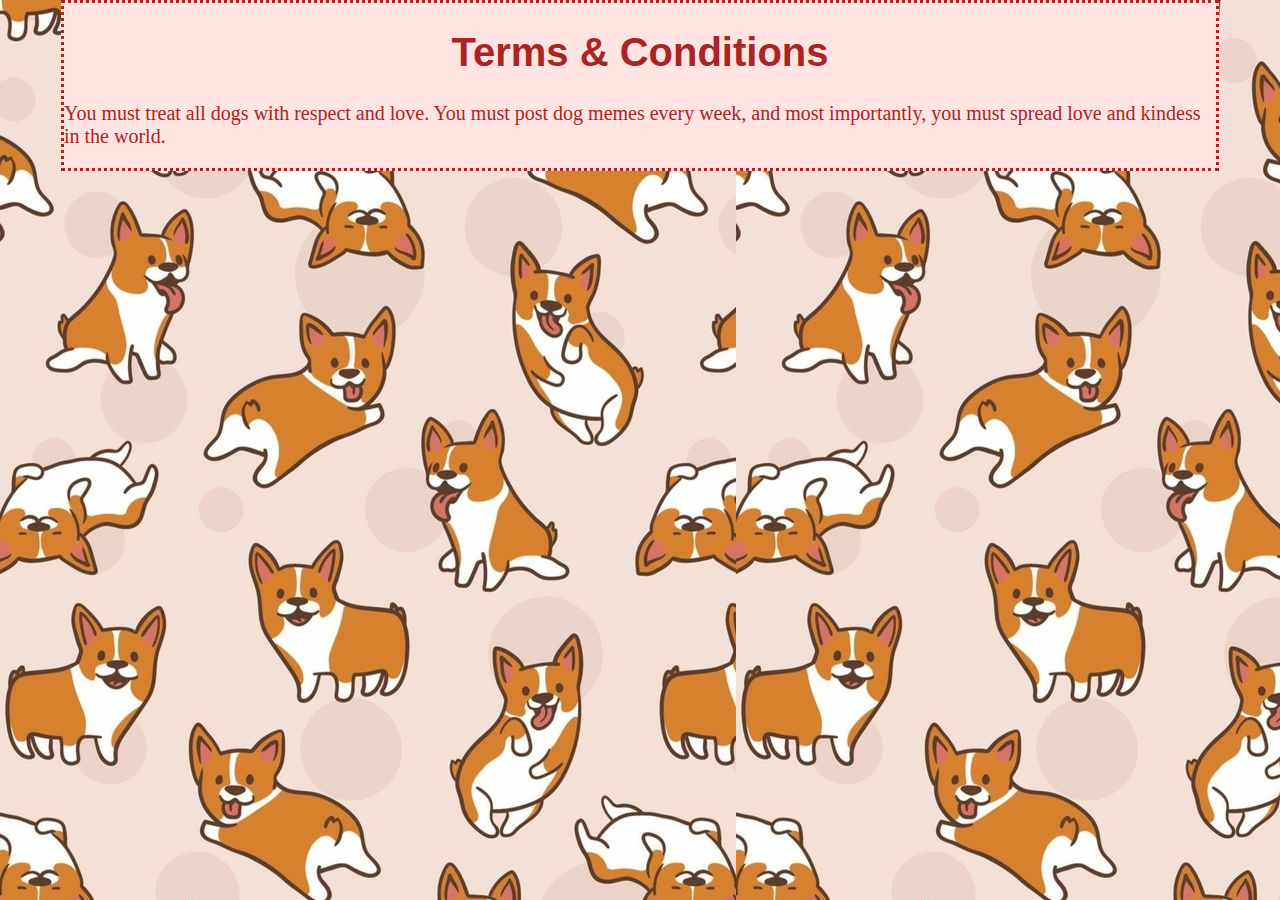
<file: Terms.html>
<!DOCTYPE html>
<html lang="en">

<head>
    <meta charset="UTF-8">
    <meta http-equiv="X-UA-Compatible" content="IE=edge">
    <meta name="viewport" content="width=device-width, initial-scale=1.0">
    <link rel="stylesheet" a href="./Style.css">
    <title>Terms And Conditions</title>
</head>

<body>
    <h1> Terms & Conditions</h1>
    <p> You must treat all dogs with respect and love. You must post dog memes every week, and most importantly, you
        must spread love and kindess in the world.</p>

</body>

</html>
</file>
<file: Style.css>
body * {
box-sizing: content-box;
}

body {
background-color: mistyrose;
margin: 0 auto;
border: 3px rgb(169, 37, 37) dotted;
max-width: 90%;
color: rgb(169, 37, 37);   
}

html {
background-image: url(./Images/dc135c0cc37a0f924fde466134e0e82d.jpg);
background-size: fill;
}

h1 {
text-align: center;
font-family: 'Lucida Sans', 'Lucida Sans Regular', 'Lucida Grande', 'Lucida Sans Unicode', Geneva, Verdana, sans-serif;
font-size: 40px;
color: rgb(169, 37, 37);
}

.contents {
text-align: center;
}

h3 {
text-align: center;
}

.container {
display: flex;
flex-direction: row;
flex-wrap: wrap;
justify-content: center;
max-width: 80%;
background: mistyrose;
border: 2px red dotted;
margin: 0 auto;  
padding: 5px 0px 5px 0px;
}


.container img {
max-width: 30%;
height: 30vh;
object-fit: fill;
margin: 7px;
padding: 5px 5px 5px 5px;
border-radius: 25% 10%;
height: auto;

}

.container img:hover {
border: 2px dotted red;
}

h2 {
font-family: 'Lucida Sans', 'Lucida Sans Regular', 'Lucida Grande', 'Lucida Sans Unicode', Geneva, Verdana, sans-serif;
text-align: center;
color: rgb(169, 37, 37);
}

p {
font-size: 20px;
}

#sponsors {
display: flex;
width: 100%;
justify-content: center;
}

#sponsors img {
object-fit: contain;
width: 50%;
height: 100px;
background-color: mistyrose;
justify-content: space-between;
}

#sponsors img:hover {
border: 2px solid black;
}


label {
display: block;
margin: 0.5rem 0;
}


footer {
text-align:end;
font-size: 20px
}

@media (max-width: 375px) {
.container img {
width: 50%;
height:auto;

}
}

@media (max-width: 375px) {
    #sponsors img {
        width: 50%;
    }
}

@media (max-width: 400px) {
footer {
    text-align: end;
    font-size: 15px;    
}
}

a:visited {
color: blue;
}

a:hover {
color: red;
}

a {
text-decoration: none;
font-size: 18px;
}

form {
text-align: center;
}
</file>
